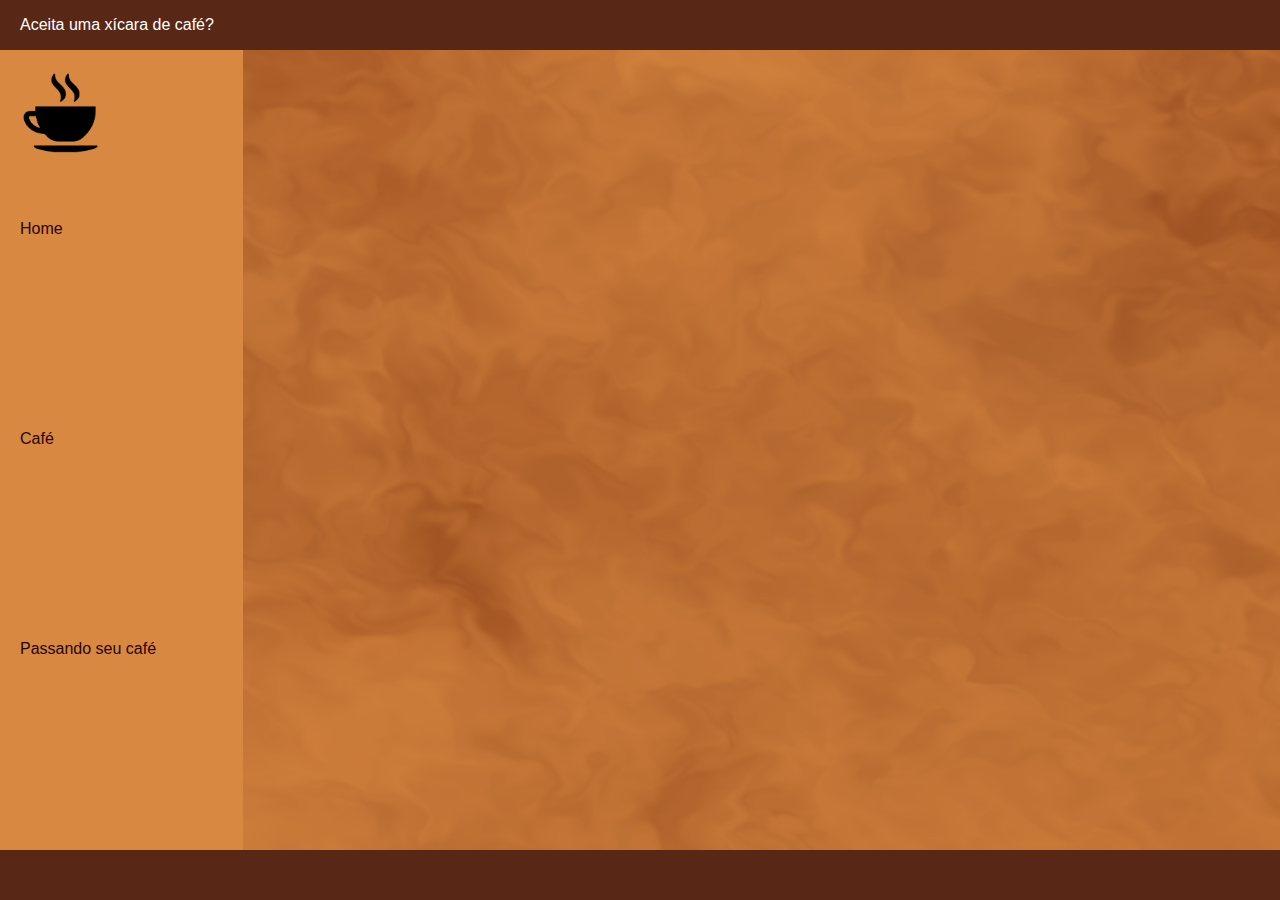
<file: index.html>
<!DOCTYPE html>
<html lang="pt-br">
  <head>
    <meta charset="utf-8">
    <meta name="viewport" content="width=device-width, initial-scale=1.0">
    
    <link rel="stylesheet"  type="text/css" href="home.css">

    <title>Xícara de café</title>

  </head>
  <body>
    <div class="layout">
      <header>
        <p>Aceita uma xícara de café?</p> 
      </header>
      <section>
        <nav id="navegador">
            <div> <img id='imgnav' src="img_nav.png"/> </div>
            <div> <a href="index.html"> Home</a></div>
            <div> <a href="cafe.html">Café</a> </div>
            <div><a href="passandocafe.html">Passando seu café</a></div>
        </nav>
        <article id="content">
        </article>
      </section>
      <footer>
      </footer>
    </div>
    <script src="three.r95.min.js"></script>
<script src="vanta.fog.min.js"></script>
<script>
VANTA.FOG({
  el: "#content",
  mouseControls: true,
  touchControls: true,
  minHeight: 200.00,
  minWidth: 200.00,
  highlightColor: "#592715",
  midtoneColor: "#a64914",
  lowlightColor: "#732002",
  baseColor: "#d98841",
  blurFactor: 0.27,
  speed: 0.40,
  zoom: 0.40
})
</script>
  </body>
</html>
</file>
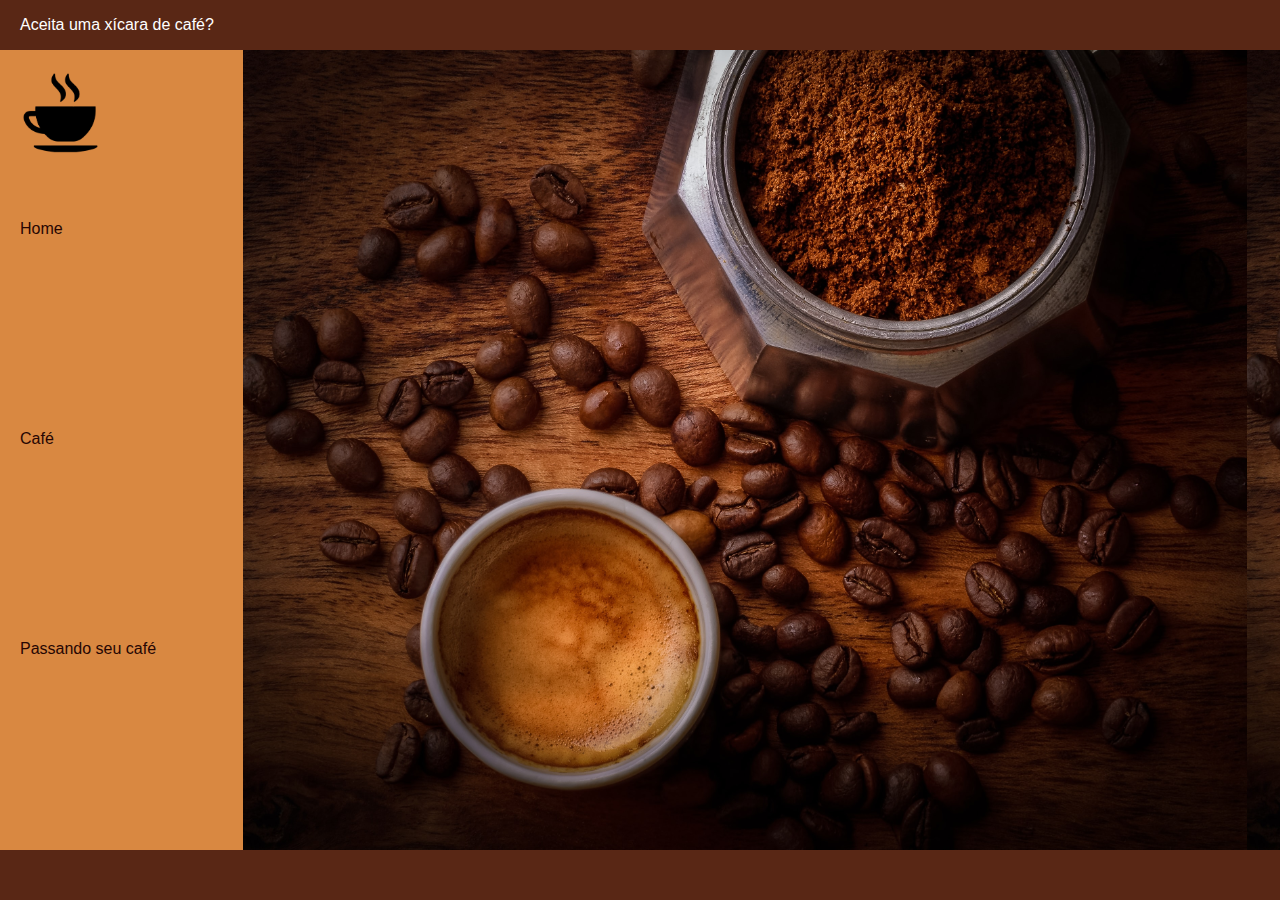
<file: cafe.html>
<!DOCTYPE html>
<html lang="pt-br">
  <head>
    <meta charset="utf-8">
    <meta name="viewport" content="width=device-width, initial-scale=1.0">
    
    <link rel="stylesheet"  type="text/css" href="cafe.css">

    <title>Xícara de café</title>

  </head>
  <body>
    <div class="layout">
      <header>
        <p>Aceita uma xícara de café?</p> 
      </header>
      <section>
        <nav id="navegador">
          <div> <img id='imgnav' src="img_nav.png"/> </div>
          <div> <a href="index.html"> Home</a></div>
          <div> <a href="cafe.html">Café</a> </div>
          <div><a href="passandocafe.html">Passando seu café</a></div>
      </nav>
        <article>

        </article>
      </section>
      <footer>
      </footer>
    </div>
  </body>
</html>
</file>
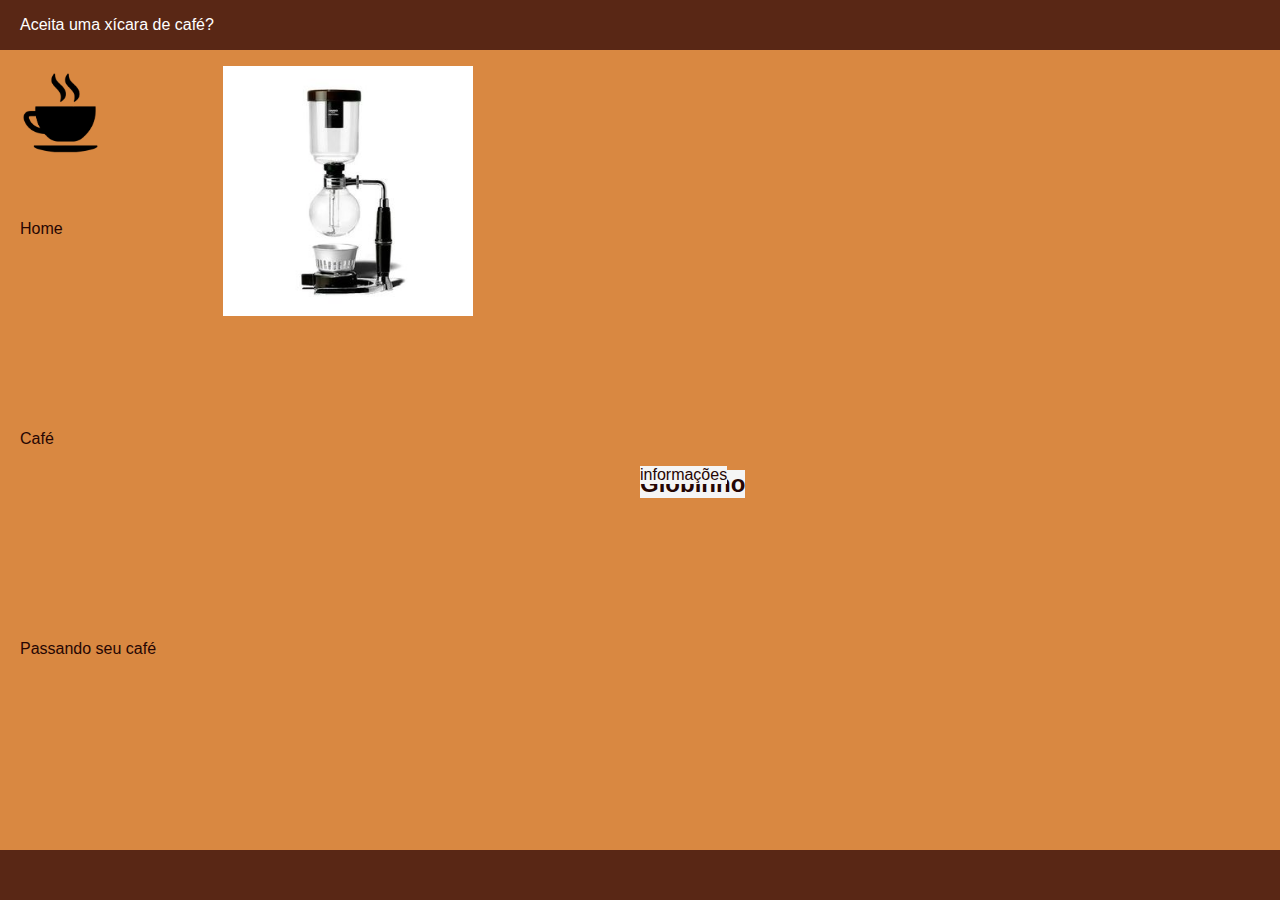
<file: globinho.html>
<!DOCTYPE html>
<html lang="pt-br">
  <head>
    <meta charset="utf-8">
    <meta name="viewport" content="width=device-width, initial-scale=1.0">
    
    <link rel="stylesheet"  type="text/css" href="globinho.css">

    <title>Xícara de café</title>

  </head>
  <body>
    <div class="layout">
      <header>
        <p>Aceita uma xícara de café?</p> 
      </header>
      <section>
        <nav id="navegador">
          <div> <img id='imgnav' src="img_nav.png"/> </div>
          <div> <a href="index.html"> Home</a></div>
          <div> <a href="cafe.html">Café</a> </div>
          <div><a href="passandocafe.html">Passando seu café</a></div>
      </nav>
        <article>
            <h2 class="info">Globinho</h2>
            <p class="info">informações</p>
            <p> <img class="imagem" src="globinho.jpg"/> </p>
        </article>
      </section>
      <footer>
      </footer>
    </div>
  </body>
</html>
</file>
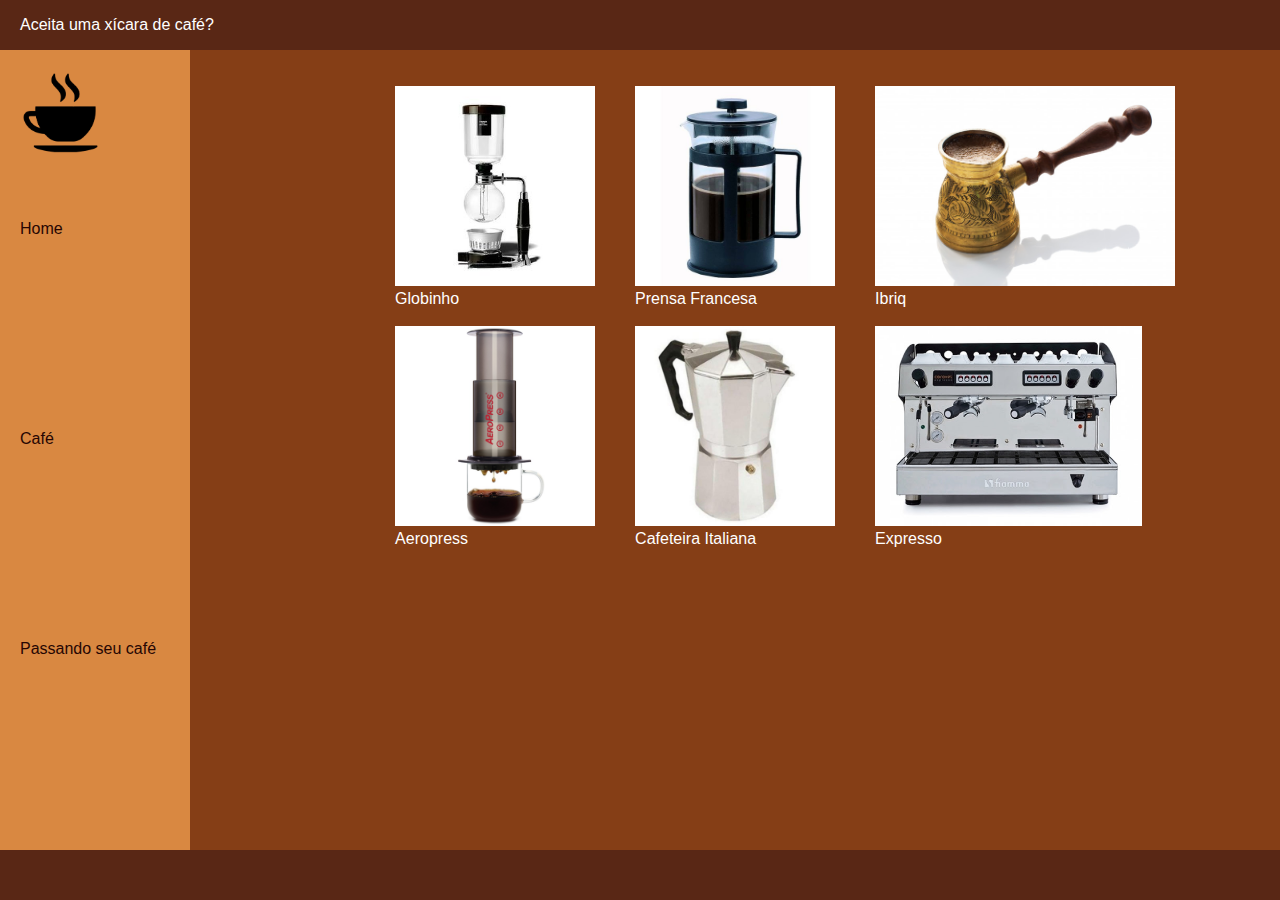
<file: passandocafe.html>
<!DOCTYPE html>
<html lang="pt-br">
  <head>
    <meta charset="utf-8">
    <meta name="viewport" content="width=device-width, initial-scale=1.0">
    
    <link rel="stylesheet"  type="text/css" href="passando.css">

    <title>Xícara de café</title>

  </head>
  <body>
    <div class="layout">
      <header>
        <p>Aceita uma xícara de café?</p> 
      </header>
      <section>
        <nav id="navegador">
            <div> <img id='imgnav' src="img_nav.png"/> </div>
            <div> <a href="index.html"> Home</a></div>
            <div> <a href="cafe.html">Café</a> </div>
            <div><a href="passandocafe.html">Passando seu café</a></div>
        </nav>
        <article>
            <div id="grid">
                <div> <p> <img class="img-grid" src="globinho.jpg"/> <a href="globinho.html"> Globinho </a> </p> </div>
                <div> <p> <img class="img-grid" src="prensa_francesa.jpg"/> <a href="prensa.html"> Prensa Francesa </a> </p> </div>
                <div> <p> <img class="img-grid" src="ibriq.jpg"/> <a href="ibriq.html"> Ibriq </a>  </p> </div>
                <div> <p> <img class="img-grid" src="aeropress.jpeg"/> <a href="aeropress.html"> Aeropress </a> </p> </div>
                <div> <p> <img class="img-grid" src="cafeteira_italiana.jpg"/> <a href="cafeteira.html"> Cafeteira Italiana </a> </p> </div>
                <div> <p> <img class="img-grid" src="expresso.jpg"/> <a href="expresso.html"> Expresso </a> </p> </div>
            </div>
        </article>
      </section>
      <footer>
      </footer>
    </div>
  </body>
</html>
</file>
<file: home.css>
body{
    padding: 0;
    margin: 0;
    box-sizing: border-box;
    font-family: sans-serif;
  }
  
  .layout{
    display: flex;
    flex-direction: column;
    color: #260603;
  }
  

  header, footer{
    background-color: #592715;
    height: 50px;
    padding-left: 20px;
    color: white;
  }
  
  section{
    display: flex;
    min-height: calc(100vh - 100px);
  }
  
  nav{
    background-color: #D98841;
    flex-grow: 0.5;
    padding-top: 20px;
    padding-left: 20px;
    display: grid;
    grid-template-rows: 150px;
  }
   
  article{
    flex-grow: 6;
    height: auto;
    background-color: #D98841;
  }
  
  h1{
    margin: 40px;
    color: gray;
  }

  #imgnav{
    height: 90px;
  }

#navegador a {
    color: #260603;
    text-decoration: none;
}

#navegador a:hover {
    color: white;
    background-color: #592715;
}
</file>
<file: cafe.css>
body{
    padding: 0;
    margin: 0;
    box-sizing: border-box;
    font-family: sans-serif;
  }
  
  .layout{
    display: flex;
    flex-direction: column;
    color: #260603;
  }
  

  header, footer{
    background-color: #592715;
    height: 50px;
    padding-left: 20px;
    color: white;
  }
  
  section{
    display: flex;
    min-height: calc(100vh - 100px);
  }
  
  nav{
    background-color: #D98841;
    flex-grow: 0.5;
    padding-top: 20px;
    padding-left: 20px;
    display: grid;
    grid-template-rows: 150px;
  }
   
  article{
    flex-grow: 6;
    height: auto;
    background-color: #D98841;
    background-image: url("imagem_cafe.jpg");
    background-size: contain;
  }
  
  h1{
    margin: 40px;
    color: gray;
  }

  #imgnav{
    height: 90px;
  }

  #navegador a {
    color: #260603;
    text-decoration: none;
}

#navegador a:hover {
    color: white;
    background-color: #592715;
}
</file>
<file: globinho.css>
body{
    padding: 0;
    margin: 0;
    box-sizing: border-box;
    font-family: sans-serif;
  }
  
  .layout{
    display: flex;
    flex-direction: column;
    color: #260603;
  }
  

  header, footer{
    background-color: #592715;
    height: 50px;
    padding-left: 20px;
    color: white;
  }
  
  section{
    display: flex;
    min-height: calc(100vh - 100px);
  }
  
  nav{
    background-color: #D98841;
    flex-grow: 0.5;
    padding-top: 20px;
    padding-left: 20px;
    display: grid;
    grid-template-rows: 150px;
  }
   
  article{
    flex-grow: 6;
    height: auto;
    background-color: #D98841;
  }
  
  h1{
    margin: 40px;
    color: gray;
  }

  #imgnav{
    height: 90px;
  }

  #navegador a {
    color: #260603;
    text-decoration: none;
}

#navegador a:hover {
    color: white;
    background-color: #592715;
}

.info{
    background-color: whitesmoke;
    color: #260603;
    position: absolute;
    top: 50%;
    left: 50%;
}

.imagem{
    height: 250px;
}
</file>
<file: passando.css>
body{
    padding: 0;
    margin: 0;
    box-sizing: border-box;
    font-family: sans-serif;
  }
  
  .layout{
    display: flex;
    flex-direction: column;
    color: #260603;
  }
  

  header, footer{
    background-color: #592715;
    height: 50px;
    padding-left: 20px;
    color: white;
  }
  
  section{
    display: flex;
    min-height: calc(100vh - 100px);
  }
  
  nav{
    background-color: #D98841;
    flex-grow: 0.5;
    padding-top: 20px;
    padding-left: 20px;
    display: grid;
    grid-template-rows: 150px;
  }
   
  article{
    flex-grow: 6;
    height: auto;
    background-color: #853E16;
    padding-top: 20px;
  }
  
  #grid {
    display: grid;
    grid-template-columns: 200px 200px 200px;
    grid-template-rows: 200px 200px ;
    grid-gap: 40px;
    justify-content: center;
  }

  #grid p {
    color: white;
  }

  #grid a:hover {
    color: #260603;
    background-color: #592715;
}

  h1{
    margin: 40px;
    color: gray;
  }

  #imgnav{
    height: 90px;
  }

  #navegador a {
    color: #260603;
    text-decoration: none;
}

#navegador a:hover {
    color: white;
    background-color: #592715;
}

  .img-grid{
    height: 200px;
  }

  #grid a{
    color: white;
    text-decoration: none;
  }

  #grid a:hover{
    color: white;
    background-color: #D98841; 
  }
</file>
